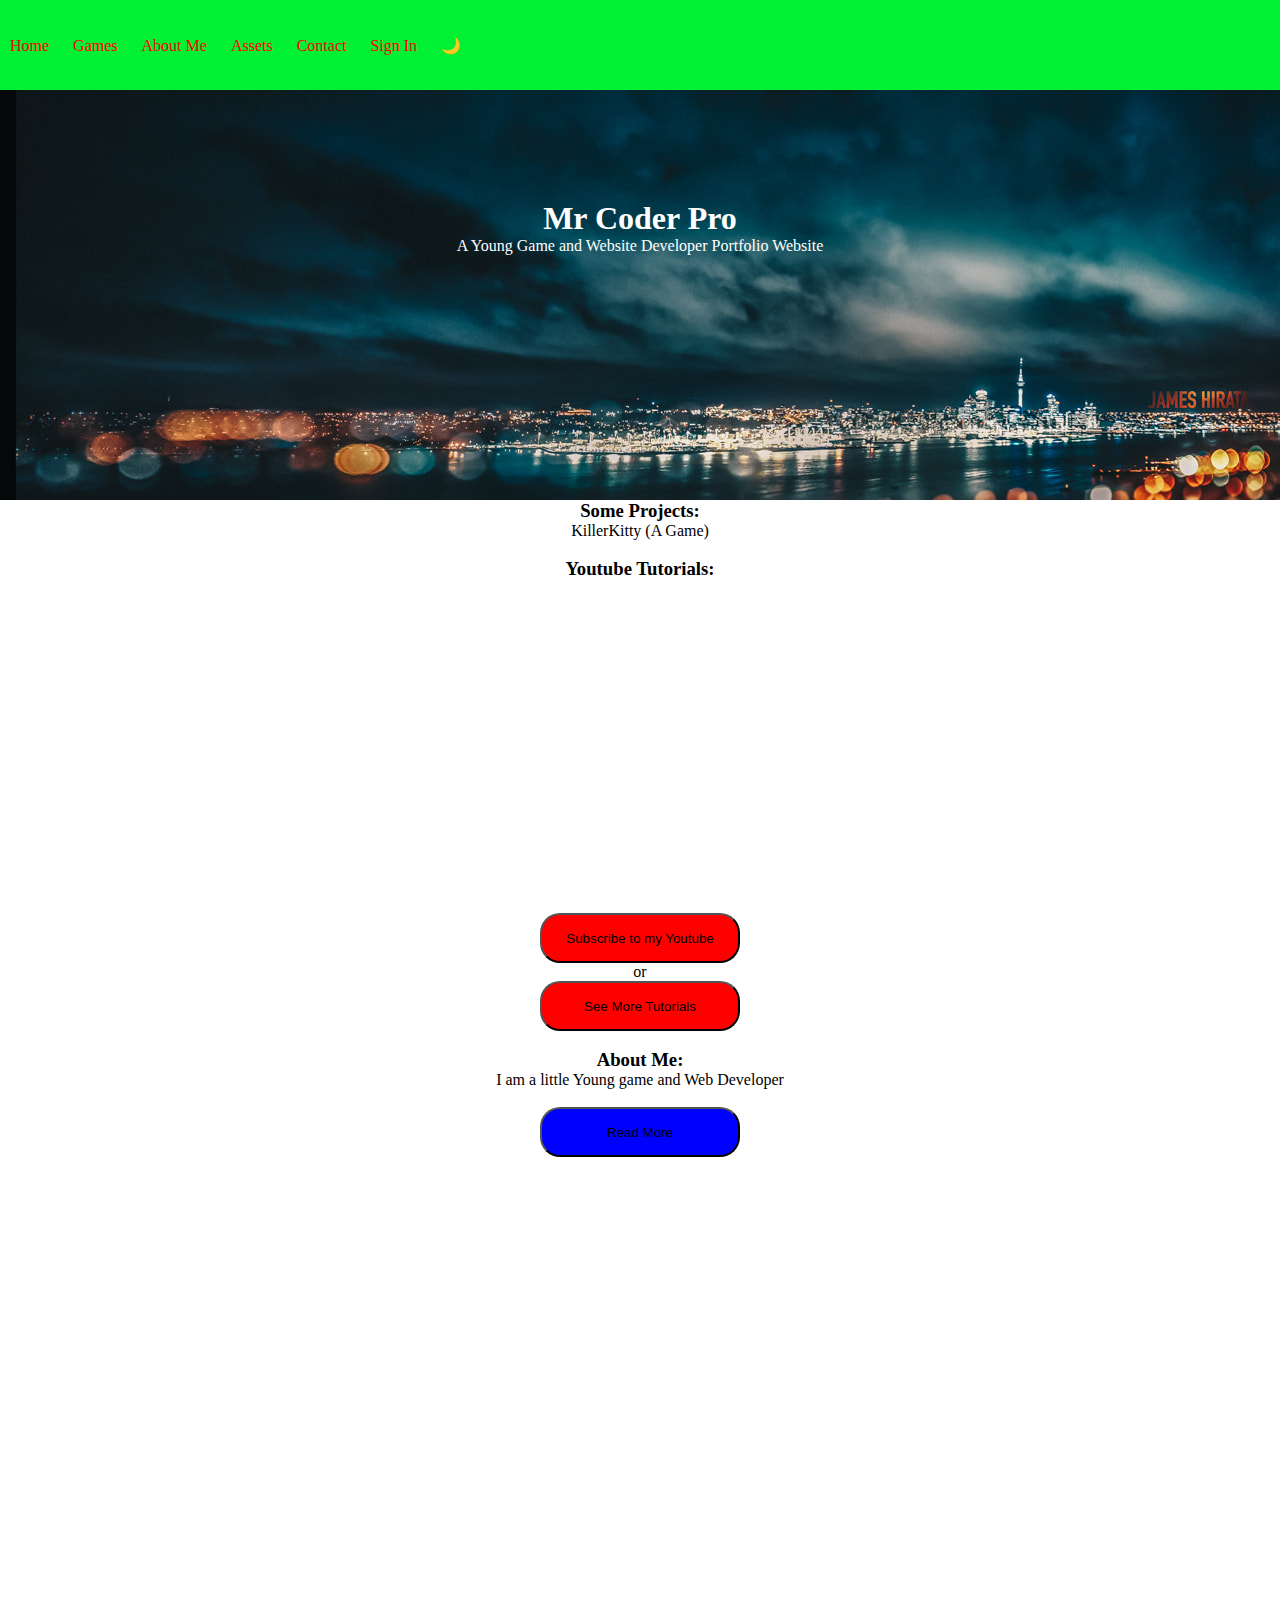
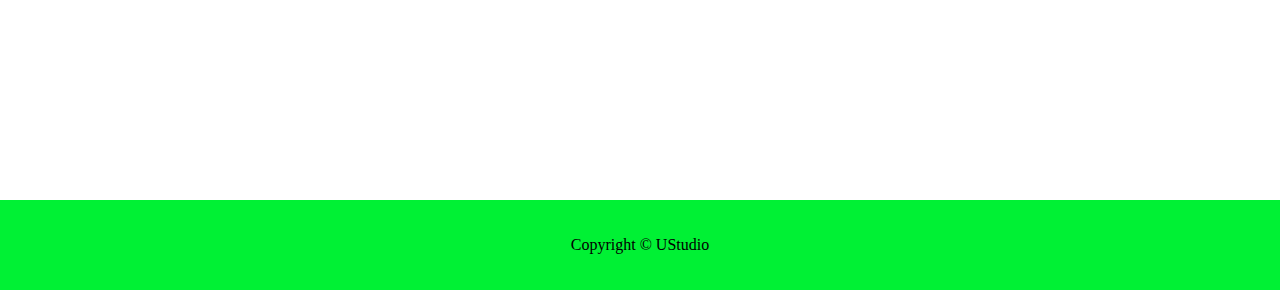
<file: index.html>
<!DOCTYPE html>
<html lang="en">

<head>
    <meta charset="UTF-8">
    <meta http-equiv="X-UA-Compatible" content="IE=edge">
    <meta name="viewport" content="width=device-width, initial-scale=1.0">
    <title>Mr Coder Pro - The Game and Web Developer</title>
    <link rel="stylesheet" href="./styles/utils.css">
    <link rel="stylesheet" href="./styles/homePage.css">
    <script src="./logic/darkmode.js" defer></script>
</head>

<body>
    <header>
        <nav>
            <ul>
                <li><a href="./index.html">Home</a></li>
                <li><a href="./pages/games.html">Games</a></li>
                <li><a href="./pages/about.html">About Me</a></li>
                <li><a href="./pages/assets.html">Assets</a></li>
                <li><a href="./pages/contact.html">Contact</a></li>
                <li><a href="./pages/signin.html">Sign In</a></li>
                <li onclick="toggleDarkMode()">🌙</li>
            </ul>
        </nav>
    </header>
    <main>
        <center>
            <div class="container">
                <div class="introduction">
                    <div id="text">
                        <h1>Mr Coder Pro</h1>
                        <p>A Young Game and Website Developer Portfolio Website</p>
                    </div>
                </div>
                <div class="projects">
                    <h3>Some Projects:</h3>
                    <ul>
                        <li>KillerKitty (A Game)</li>
                    </ul>
                </div>
                <br>
                <div class="vedios">
                    <h3>Youtube Tutorials:</h3>
                    <div id="veds">
                        <iframe width="560" height="315" src="https://www.youtube.com/embed/ei6bkuD5CFI"
                            title="YouTube video player" frameborder="0"
                            allow="accelerometer; autoplay; clipboard-write; encrypted-media; gyroscope; picture-in-picture; web-share"
                            allowfullscreen></iframe>
                        <iframe width="560" height="315" src="https://www.youtube.com/embed/Sowj4OQsBpc"
                            title="YouTube video player" frameborder="0"
                            allow="accelerometer; autoplay; clipboard-write; encrypted-media; gyroscope; picture-in-picture; web-share"
                            allowfullscreen></iframe>
                        <iframe width="560" height="315" src="https://www.youtube.com/embed/v69SfzkL50s"
                            title="YouTube video player" frameborder="0"
                            allow="accelerometer; autoplay; clipboard-write; encrypted-media; gyroscope; picture-in-picture; web-share"
                            allowfullscreen></iframe>
                    </div>
                </div>
                <br>
                <a href="https://www.youtube.com/channel/UCzUpOu2PqEPP8oNgSTsfoPQ" target="_blank">
                    <button id="youtubeBtn">Subscribe to my Youtube</button>
                </a>
                <p>or</p>
                <a href="./pages/tutorial.html">
                    <button id="youtubeBtn">See More Tutorials</button>
                </a>
                <br>
                <br>
                <h3>About Me:</h3>
                <p>I am a little Young game and Web Developer</p>
                <br>
                <a href="./pages/about.html"><button id="readBtn">Read More</button></a>
            </div>
        </center>
    </main>
    <footer>Copyright &copy; UStudio</footer>
</body>

</html>
</file>
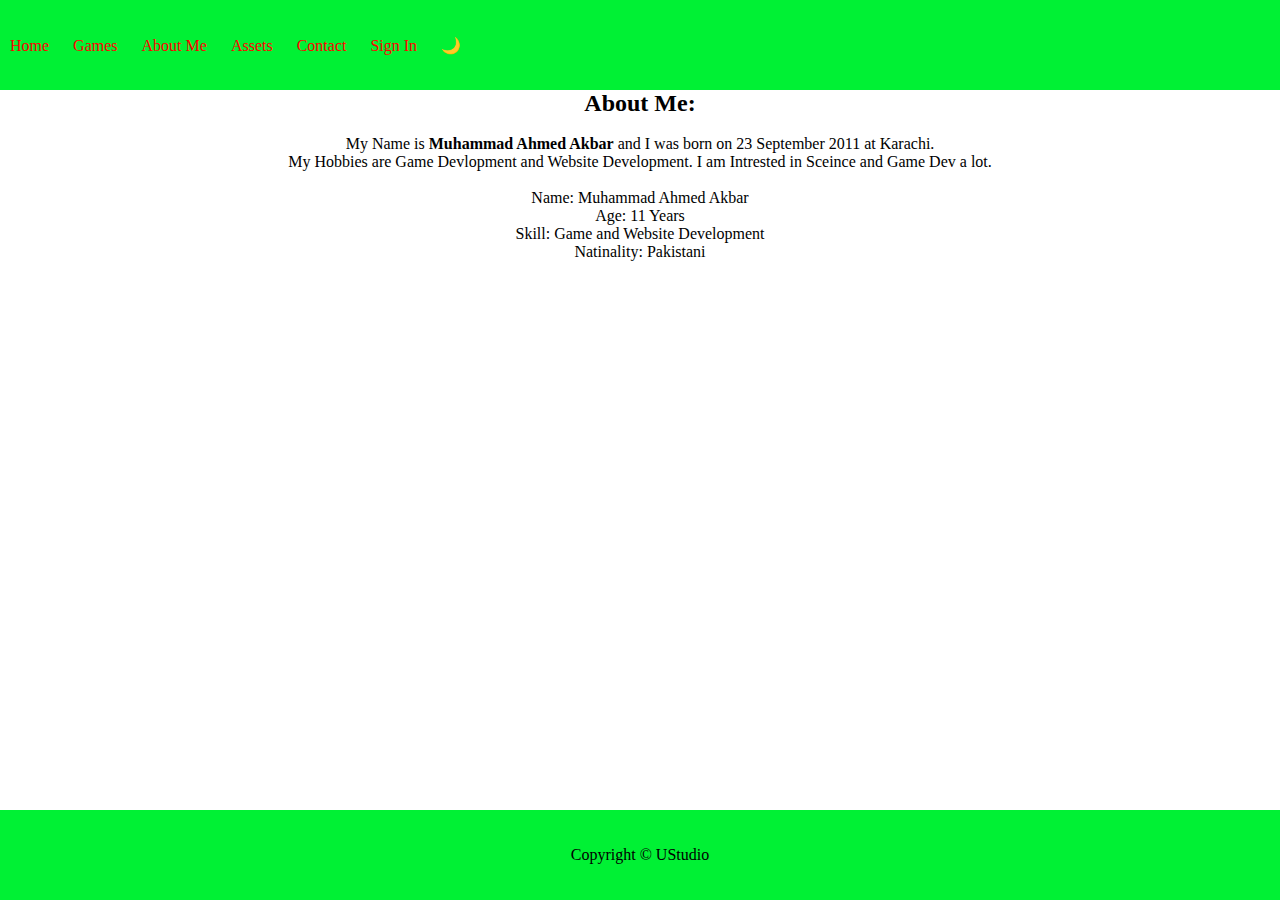
<file: pages/about.html>
<!DOCTYPE html>
<html lang="en">
<head>
    <meta charset="UTF-8">
    <meta http-equiv="X-UA-Compatible" content="IE=edge">
    <meta name="viewport" content="width=device-width, initial-scale=1.0">
    <title>About Mr Coder Pro</title>
    <link rel="stylesheet" href="../styles/utils.css">
    <script src="../logic/darkmode.js" defer></script>
</head>
<body>
    <header>
        <nav>
            <ul>
                <li><a href="../index.html">Home</a></li>
                <li><a href="./games.html">Games</a></li>
                <li><a href="./about.html">About Me</a></li>
                <li><a href="./assets.html">Assets</a></li>
                <li><a href="./contact.html">Contact</a></li>
                <li><a href="./signin.html">Sign In</a></li>
                <li onclick="toggleDarkMode()">🌙</li>
            </ul>
        </nav>
    </header>
    <main>
        <center>
            <div class="container">
                <h2>About Me:</h2>
                <br>
                <p>My Name is <b>Muhammad Ahmed Akbar</b> and I was born on 23 September 2011 at Karachi. <br> My Hobbies are Game Devlopment and Website Development. I am Intrested in Sceince and Game Dev a lot.</p>
                <br>
                <ul>
                    <li>Name: Muhammad Ahmed Akbar</li>
                    <li>Age: 11 Years</li>
                    <li>Skill: Game and Website Development</li>
                    <li>Natinality: Pakistani</li>
                </ul>
            </div>
        </center>
    </main>
    <footer>Copyright &copy; UStudio</footer>
</body>
</html>
</file>
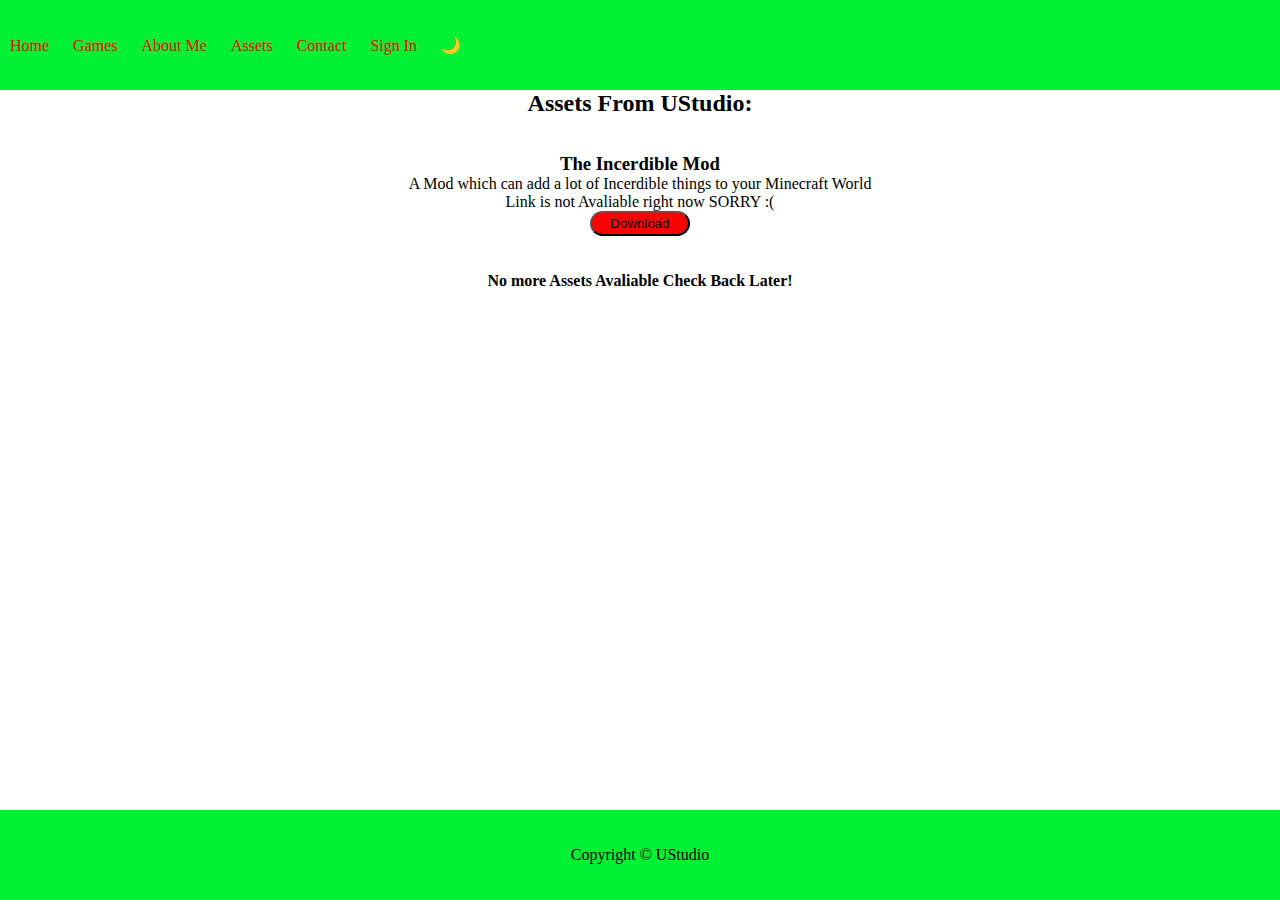
<file: pages/assets.html>
<!DOCTYPE html>
<html lang="en">
<head>
    <meta charset="UTF-8">
    <meta http-equiv="X-UA-Compatible" content="IE=edge">
    <meta name="viewport" content="width=device-width, initial-scale=1.0">
    <title>Game Assets from UStudio</title>
    <link rel="stylesheet" href="../styles/utils.css">
    <link rel="stylesheet" href="../styles/gamePage.css">
    <script src="../logic/darkmode.js" defer></script>
</head>
<body>
    <header>
        <nav>
            <ul>
                <li><a href="../index.html">Home</a></li>
                <li><a href="./games.html">Games</a></li>
                <li><a href="./about.html">About Me</a></li>
                <li><a href="./assets.html">Assets</a></li>
                <li><a href="./contact.html">Contact</a></li>
                <li><a href="./signin.html">Sign In</a></li>
                <li onclick="toggleDarkMode()">🌙</li>
            </ul>
        </nav>
    </header>
    <main>
        <center>
            <div class="container">
                <h2>Assets From UStudio:</h2>
                <br>
                <br>
                <ul>
                    <li><span>
                        <h3>The Incerdible Mod</h3>
                        <p>A Mod which can add a lot of Incerdible things to your Minecraft World</p>
                        <p>Link is not Avaliable right now SORRY :(</p>
                        <a href="" target="_blank">
                            <button class="dwnBtn">Download</button>
                        </a>
                    </span></li>
                </ul>
                <br>
                <br>
                <p><b>No more Assets Avaliable Check Back Later!</b></p>
            </div>
        </center>
    </main>
    <footer>Copyright &copy; UStudio</footer>
</body>
</html>
</file>
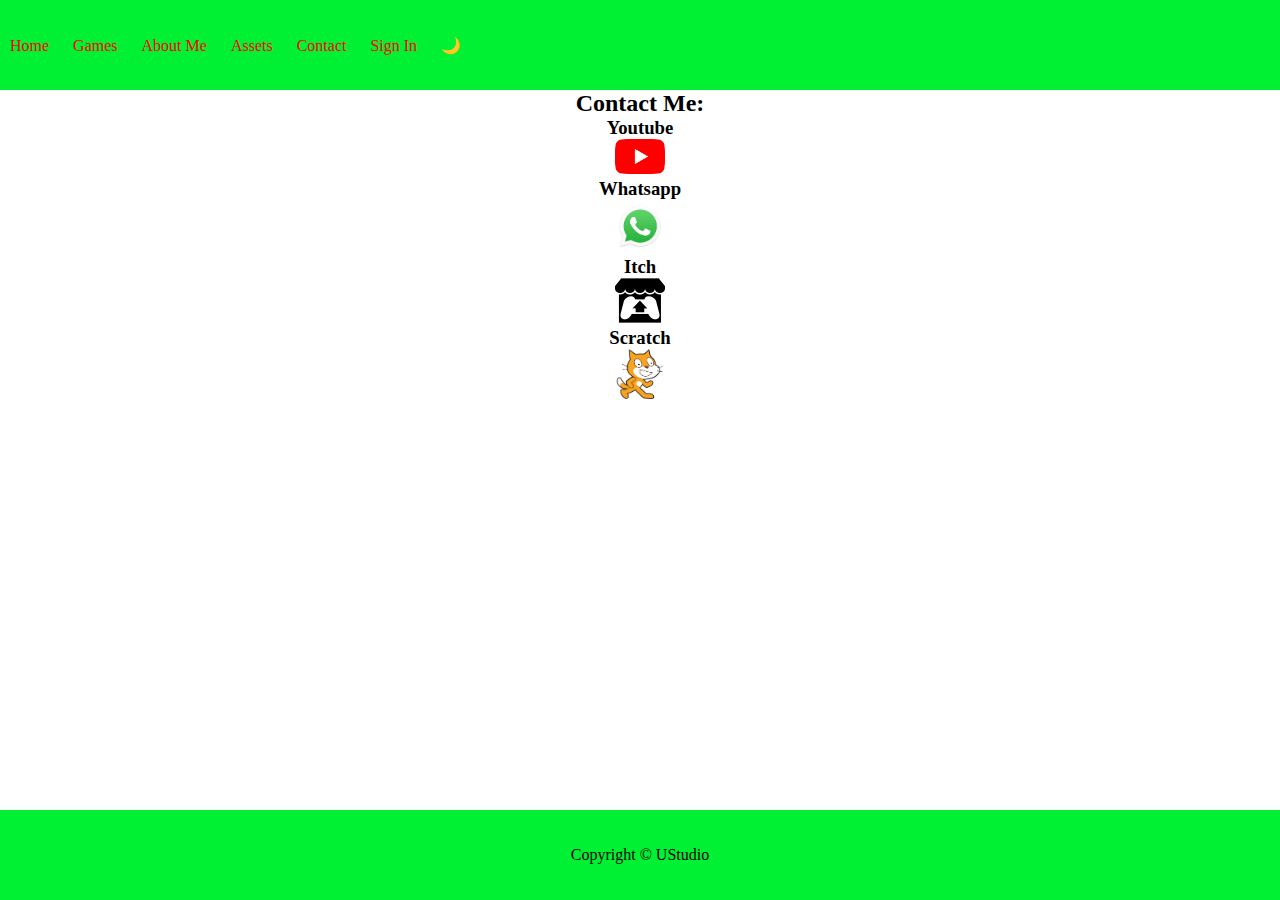
<file: pages/contact.html>
<!DOCTYPE html>
<html lang="en">
<head>
    <meta charset="UTF-8">
    <meta http-equiv="X-UA-Compatible" content="IE=edge">
    <meta name="viewport" content="width=device-width, initial-scale=1.0">
    <title>Contact Mr Coder Pro</title>
    <link rel="stylesheet" href="../styles/utils.css">
    <script src="../logic/darkmode.js" defer></script>
</head>
<body>
    <header>
        <nav>
            <ul>
                <li><a href="../index.html">Home</a></li>
                <li><a href="./games.html">Games</a></li>
                <li><a href="./about.html">About Me</a></li>
                <li><a href="./assets.html">Assets</a></li>
                <li><a href="./contact.html">Contact</a></li>
                <li><a href="./signin.html">Sign In</a></li>
                <li onclick="toggleDarkMode()">🌙</li>
            </ul>
        </nav>
    </header>
    <main>
        <center>
            <div class="container">
                <h2>Contact Me:</h2>
                <h3>Youtube</h3>
                <a href="https://www.youtube.com/channel/UCzUpOu2PqEPP8oNgSTsfoPQ" target="_blank">
                    <img src="../images/logos/youtube.png" alt="youtube" width="50px">
                </a>
                <br>
                <h3>Whatsapp</h3>
                <a href="" target="_blank">
                    <img src="../images/logos/whatsapp.png" alt="whatsapp" width="50px">
                </a>
                <br>
                <h3>Itch</h3>
                <a href="https://mrcoderpro.itch.io/" target="_blank">
                    <img src="../images/logos/itch.png" alt="itch.io" width="50px">
                </a>
                <br>
                <h3>Scratch</h3>
                <a href="https://scratch.mit.edu/users/MuhammadAhmedAkbar/" target="_blank">
                    <img src="../images/logos/scratch.png" alt="scratch" width="50px">
                </a>
            </div>
        </center>
    </main>
    <footer>Copyright &copy; UStudio</footer>
</body>
</html>
</file>
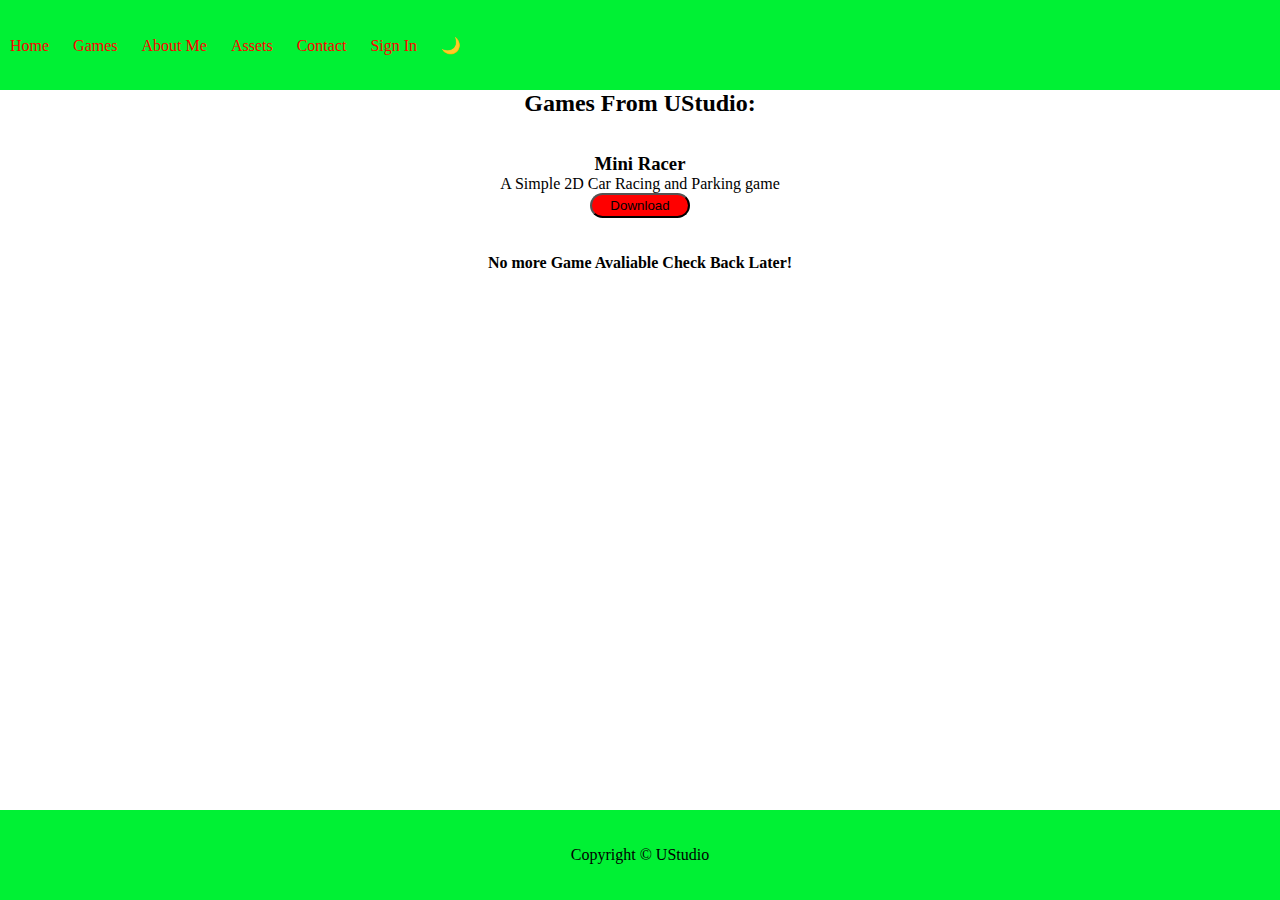
<file: pages/games.html>
<!DOCTYPE html>
<html lang="en">
<head>
    <meta charset="UTF-8">
    <meta http-equiv="X-UA-Compatible" content="IE=edge">
    <meta name="viewport" content="width=device-width, initial-scale=1.0">
    <title>Games Created by Mr Coder Pro (UStudio)</title>
    <link rel="stylesheet" href="../styles/utils.css">
    <link rel="stylesheet" href="../styles/gamePage.css">
    <script src="../logic/darkmode.js" defer></script>
</head>
<body>
    <header>
        <nav>
            <ul>
                <li><a href="../index.html">Home</a></li>
                <li><a href="./games.html">Games</a></li>
                <li><a href="./about.html">About Me</a></li>
                <li><a href="./assets.html">Assets</a></li>
                <li><a href="./contact.html">Contact</a></li>
                <li><a href="./signin.html">Sign In</a></li>
                <li onclick="toggleDarkMode()">🌙</li>
            </ul>
        </nav>
    </header>
    <main>
        <center>
            <div class="container">
                <h2>Games From UStudio:</h2>
                <br>
                <br>
                <ul>
                    <li><span>
                        <h3>Mini Racer</h3>
                        <p>A Simple 2D Car Racing and Parking game</p>
                        <a href="https://mrcoderpro.itch.io/mini-racer-official" target="_blank">
                            <button class="dwnBtn">Download</button>
                        </a>
                    </span></li>
                </ul>
                <br>
                <br>
                <p><b>No more Game Avaliable Check Back Later!</b></p>
            </div>
        </center>
    </main>
    <footer>Copyright &copy; UStudio</footer>
</body>
</html>
</file>
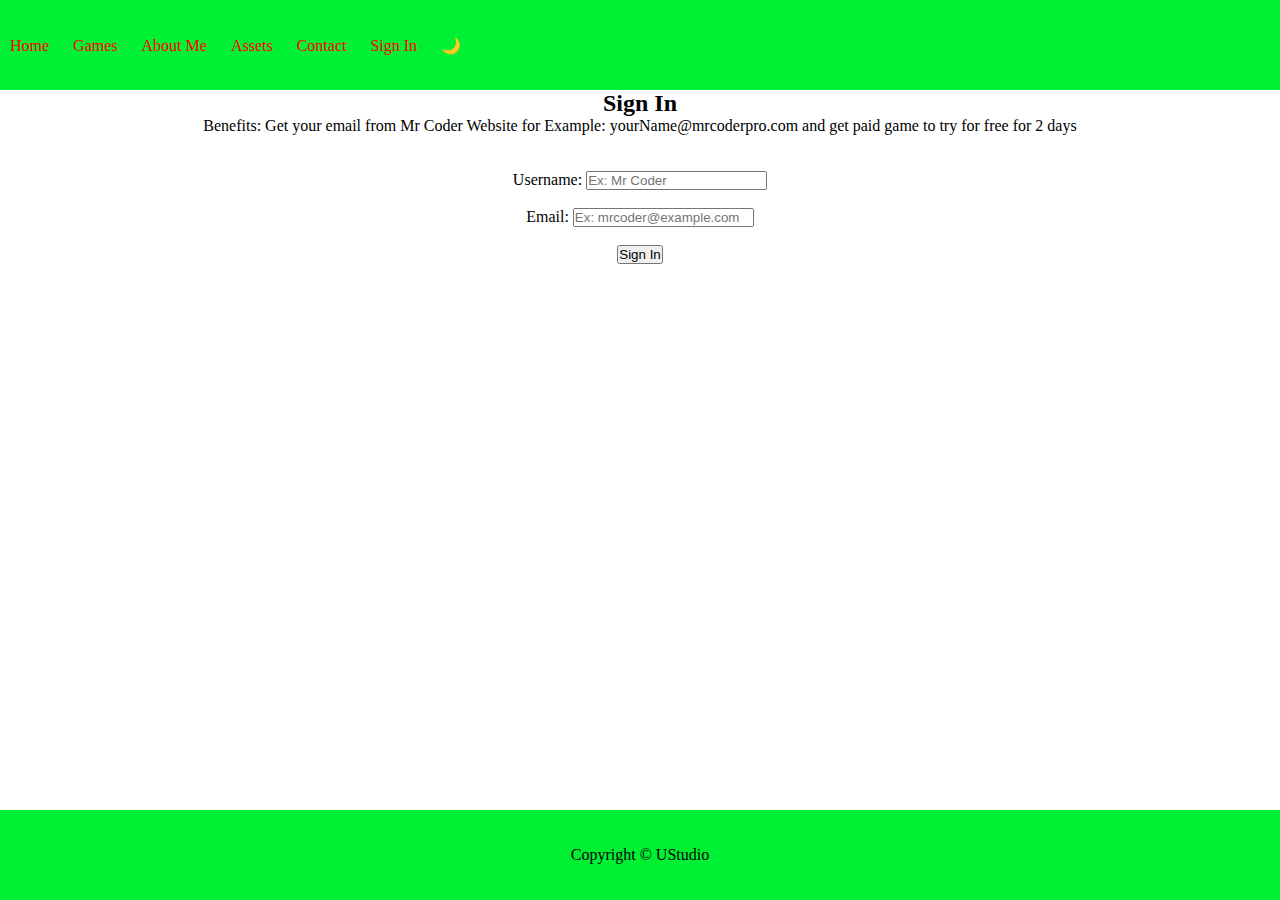
<file: pages/signin.html>
<!DOCTYPE html>
<html lang="en">
<head>
    <meta charset="UTF-8">
    <meta http-equiv="X-UA-Compatible" content="IE=edge">
    <meta name="viewport" content="width=device-width, initial-scale=1.0">
    <title>Sign In to Mr Coder's Web</title>
    <link rel="stylesheet" href="../styles/utils.css">
    <script src="../logic/signInLogic.js" defer></script>
    <script src="../logic/darkmode.js" defer></script>
</head>
<body>
    <header>
        <nav>
            <ul>
                <li><a href="../index.html">Home</a></li>
                <li><a href="./games.html">Games</a></li>
                <li><a href="./about.html">About Me</a></li>
                <li><a href="./assets.html">Assets</a></li>
                <li><a href="./contact.html">Contact</a></li>
                <li><a href="./signin.html">Sign In</a></li>
                <li onclick="toggleDarkMode()">🌙</li>
            </ul>
        </nav>
    </header>
    <main>
        <center>
            <div class="container">
                <div id="signIn">
                    <h2>Sign In</h2>
                    <p>Benefits: Get your email from Mr Coder Website for Example: yourName@mrcoderpro.com and get paid game to try for free for 2 days</p>
                    <br>
                    <br>
                    <label for="username">Username:</label>
                    <input type="text" name="username" id="username" placeholder="Ex: Mr Coder">
                    <br>
                    <br>
                    <label for="email">Email:</label>
                    <input type="email" name="email" id="email" placeholder="Ex: mrcoder@example.com">
                    <br>
                    <br>
                    <button id="signInBtn">Sign In</button>
                    <br>
                    <br>
                </div>
                <div id="singedIn">
                    <h2>You Have Already Siged In</h2>
                    <br>
                    <br>
                </div>
            </div>
        </center>
    </main>
    <footer>Copyright &copy; UStudio</footer>
</body>
</html>
</file>
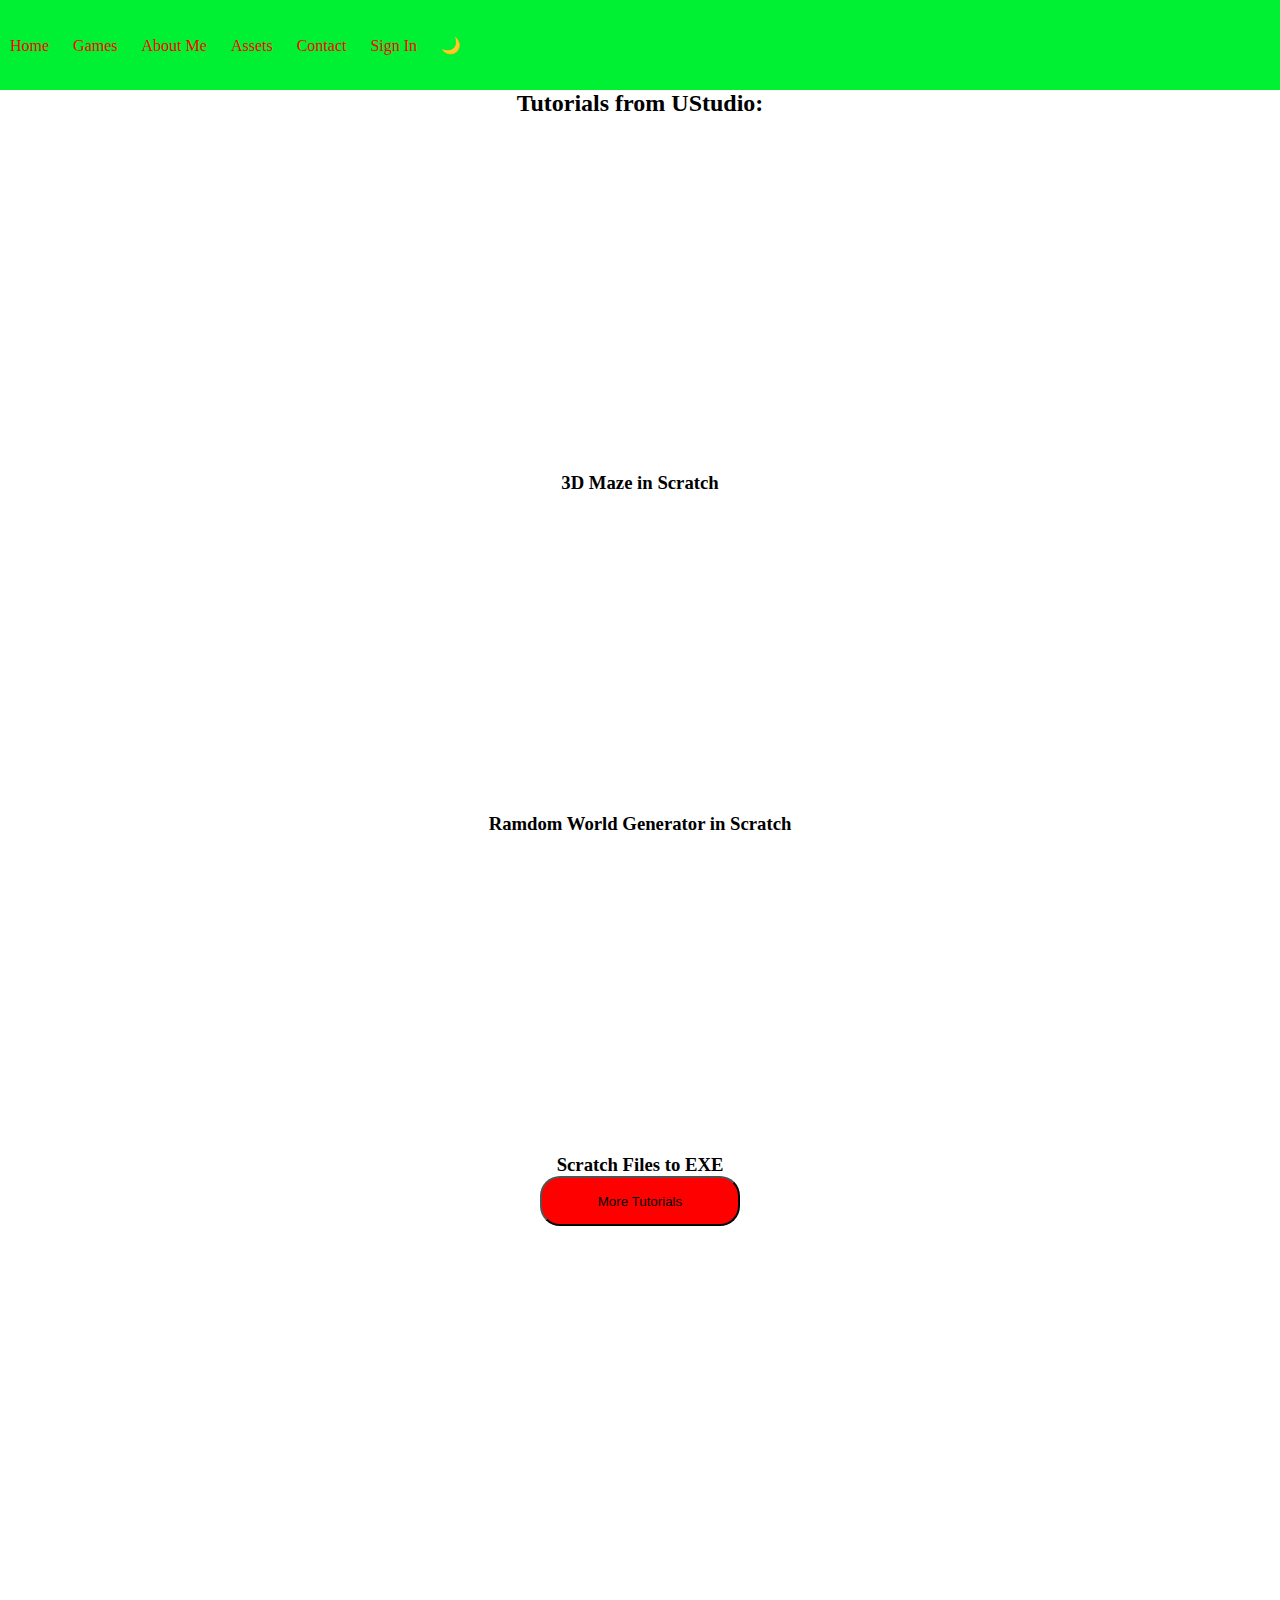
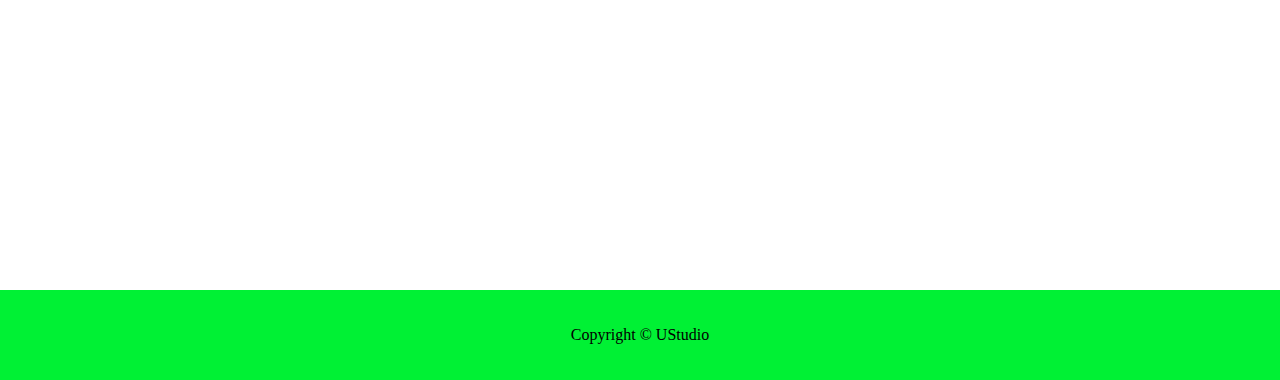
<file: pages/tutorial.html>
<!DOCTYPE html>
<html lang="en">

<head>
    <meta charset="UTF-8">
    <meta http-equiv="X-UA-Compatible" content="IE=edge">
    <meta name="viewport" content="width=device-width, initial-scale=1.0">
    <title>Tutorials by Mr Coder Pro (UStudio)</title>
    <link rel="stylesheet" href="../styles/utils.css">
    <link rel="stylesheet" href="../styles/tutPage.css">
    <script src="../logic/darkmode.js" defer></script>
</head>

<body>
    <header>
        <nav>
            <ul>
                <li><a href="../index.html">Home</a></li>
                <li><a href="./games.html">Games</a></li>
                <li><a href="./about.html">About Me</a></li>
                <li><a href="./assets.html">Assets</a></li>
                <li><a href="./contact.html">Contact</a></li>
                <li><a href="./signin.html">Sign In</a></li>
                <li onclick="toggleDarkMode()">🌙</li>
            </ul>
        </nav>
    </header>
    <main>
        <center>
            <div class="container">
                <h2>Tutorials from UStudio:</h2>
                <br>
                <br>
                <ul>
                    <li><span>
                            <iframe width="560" height="315" src="https://www.youtube.com/embed/ei6bkuD5CFI"
                                title="YouTube video player" frameborder="0"
                                allow="accelerometer; autoplay; clipboard-write; encrypted-media; gyroscope; picture-in-picture; web-share"
                                allowfullscreen></iframe>
                            <h3>3D Maze in Scratch</h3>
                        </span></li>
                    <li><span>
                            <iframe width="560" height="315" src="https://www.youtube.com/embed/V67gPFoGdnw"
                                title="YouTube video player" frameborder="0"
                                allow="accelerometer; autoplay; clipboard-write; encrypted-media; gyroscope; picture-in-picture; web-share"
                                allowfullscreen></iframe>
                            <h3>Ramdom World Generator in Scratch</h3>
                        </span></li>
                    <li><span>
                            <iframe width="560" height="315" src="https://www.youtube.com/embed/Sowj4OQsBpc"
                                title="YouTube video player" frameborder="0"
                                allow="accelerometer; autoplay; clipboard-write; encrypted-media; gyroscope; picture-in-picture; web-share"
                                allowfullscreen></iframe>
                            <h3>Scratch Files to EXE</h3>
                    </span></li>
                </ul>
                <a href="https://www.youtube.com/@mrCoderProOfficial/videos" target="_blank">
                    <button id="moreTut">More Tutorials</button>
                </a>
            </div>
        </center>
    </main>
    <footer>Copyright &copy; UStudio</footer>
</body>

</html>
</file>
<file: styles/utils.css>
:root {
    --theme: rgb(0, 241, 52);
}

*{
    margin: 0;
    padding: 0;
}
header{
    display: flex;
    height: 10vh;
    background-color: var(--theme);
    align-items: center;
    width: 100vw;
}
header nav ul li{
    display: inline;
    padding: 10px;
}
header nav ul li a{
    color: red;
    text-decoration: none;
}
header nav ul li a:hover{
    color: black;
    text-decoration: underline;
}
main{
    height: 80vh;
}
footer{
    width: 100vw;
    display: flex;
    height: 10vh;
    background-color: var(--theme);
    justify-content: center;
    align-items: center;
    color: black;
}
</file>
<file: styles/homePage.css>
#youtubeBtn{
    background-color: red;
    width: 200px;
    height: 50px;
    border-radius: 20px;
}
#youtubeBtn:hover{
    background-color: orange;
    cursor: pointer;
}
.introduction{
    background-image: url("../images/background.png");
    height: 500px;
    color: white;
    justify-content: center;
    align-items: center;
}
.introduction #text{
    padding-top: 200px;
}
header{
    position: fixed;
}
main{
    height: 200vh;
}
.vedios #veds{
    display: flex;
}
#readBtn{
    background-color: blue;
    width: 200px;
    height: 50px;
    border-radius: 20px;
}
#readBtn:hover{
    background-color: orange;
    cursor: pointer;
}
</file>
<file: styles/gamePage.css>
.dwnBtn{
    background-color: red;
    width: 100px;
    height: 25px;
    border-radius: 20px;
}
.dwnBtn:hover{
    background-color: orange;
    cursor: pointer;
}
</file>
<file: styles/tutPage.css>
main{
    height: 200vh;
}
#moreTut{
    background-color: red;
    width: 200px;
    height: 50px;
    border-radius: 20px;
}
#moreTut:hover{
    background-color: orange;
    cursor: pointer;
}
</file>
